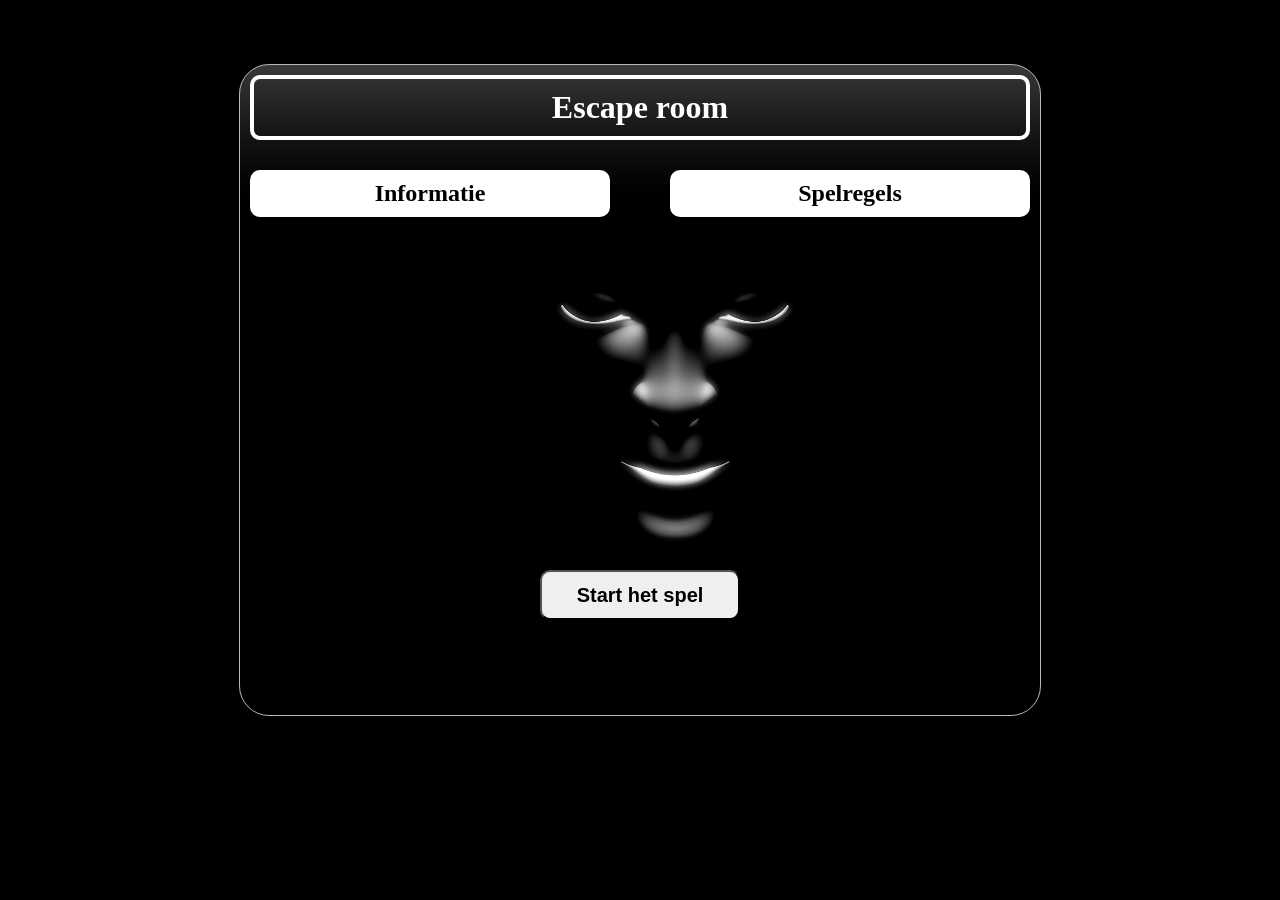
<file: projetcs/Escaperoom/index.html>
<!DOCTYPE html>
<html lang="en">
<head>
    <meta charset="UTF-8">
    <meta http-equiv="X-UA-Compatible" content="IE=edge">
    <meta name="viewport" content="width=device-width, initial-scale=1.0">
    <title>Ecape room</title>
    <link rel="stylesheet" href="css/style.css">
</head>
<body>

    <div class="wrapper">
        <header>
        <h1>
            Escape room
        </h1>
    </header>

    <article class="ar1">
        <a href="informatie.html">
        <h2>
            Informatie
        </h2>
        </a>
    </article>

    <article class="ar2">
        <a href="gamerules.html">
        <h2>
            Spelregels
        </h2>
        </a>
    </article>

    <article class="ar3">
        <a href="puzzel.html">
        <button class="start">
            <b>
            Start het spel
            </b>
        </button>
        </a>

    </article>


    </div>

    <script src="js/main2.js"></script>
</body>
</html>
</file>
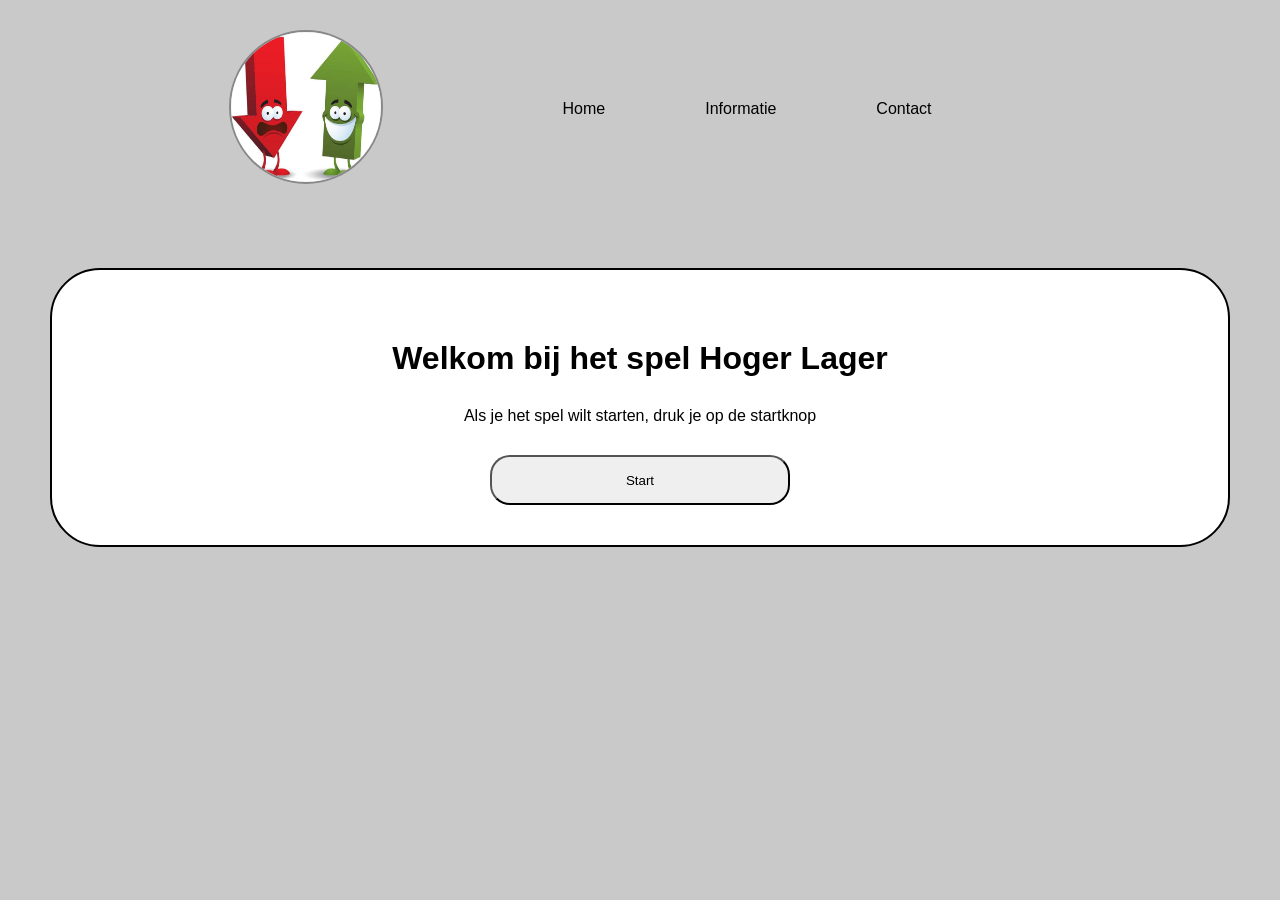
<file: projetcs/hogerlager/index.html>
<!DOCTYPE html>
<html lang="en">
<head>
    <meta charset="UTF-8">
    <meta http-equiv="X-UA-Compatible" content="IE=edge">
    <meta name="viewport" content="width=device-width, initial-scale=1.0">
    <title>Hoger Lager</title>
    <link rel="stylesheet" href="css/style.css">
</head>
<body>
    <header>
        <p class="logo"><img src="img/logo.jpg" alt=""></p>
        <ul class="ul">
            <li class="il"><a class="nav" href="index.html">Home</a></li>
            <li class="il"><a  class="nav" href="informatie.html">Informatie</a></li>
            <li class="il"><a class="nav" href="">Contact</a></li>
        </ul>
    </header>
<div class="wrapper">
    <h1>Welkom bij het spel Hoger Lager</h1>
    <p>Als je het spel wilt starten, druk je op de startknop</p>
<a href="start.html">
            <button class="start">Start</button></a>
    </div>

    
</body>
</html>
</file>
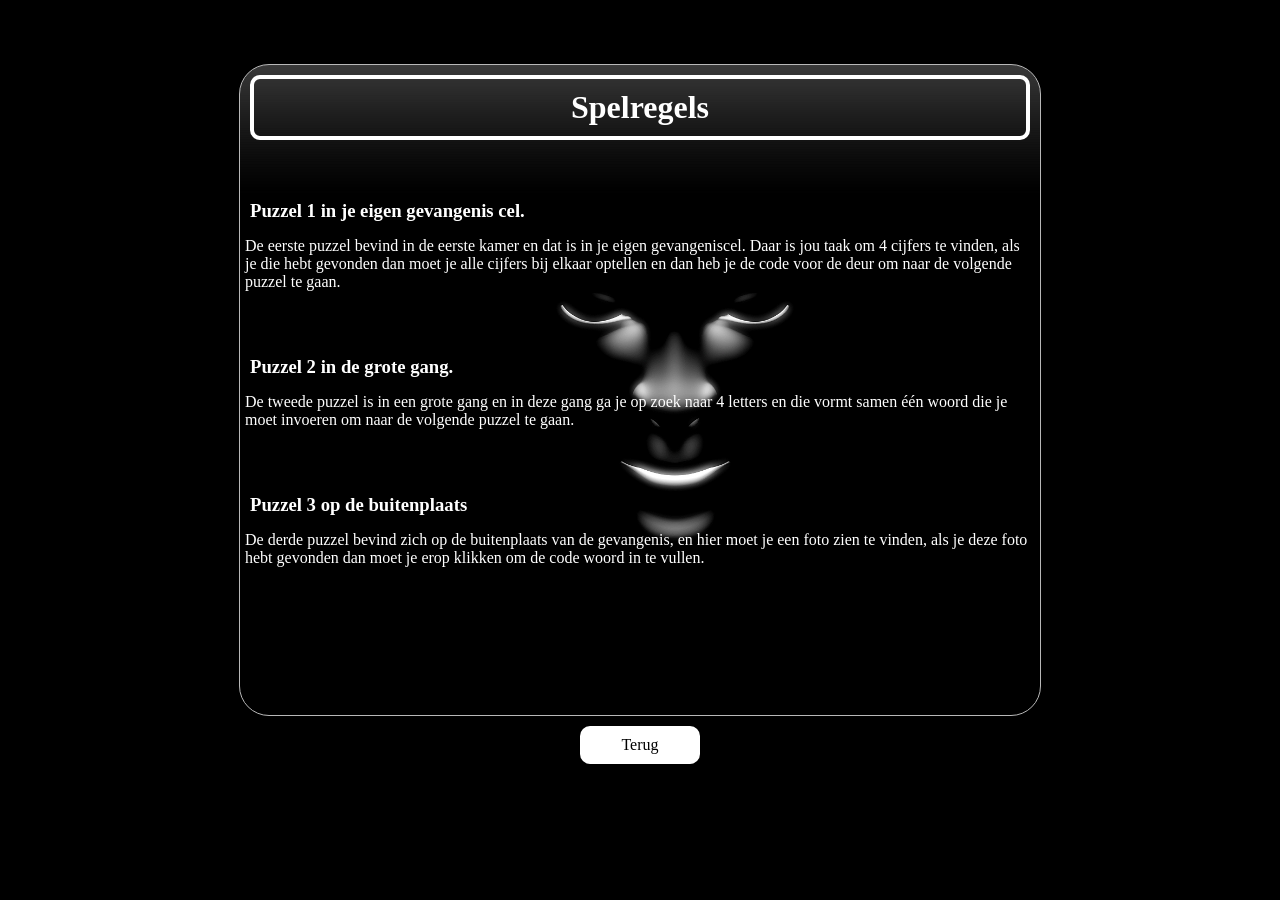
<file: projetcs/Escaperoom/gamerules.html>
<!DOCTYPE html>
<html lang="en">
<head>
    <meta charset="UTF-8">
    <meta http-equiv="X-UA-Compatible" content="IE=edge">
    <meta name="viewport" content="width=device-width, initial-scale=1.0">
    <title>Ecape room</title>
    <link rel="stylesheet" href="css/style.css">
</head>
<body>

    <div class="wrapper">
        <h1>Spelregels</h1>
        <h3>Puzzel 1 in je eigen gevangenis cel.</h3>
        <p class="rules">De eerste puzzel bevind in de eerste kamer en dat is in je eigen gevangeniscel.                                  Daar is jou taak om 4 cijfers te vinden, als je die hebt gevonden dan moet je alle cijfers bij elkaar optellen en dan heb je de code voor de deur om naar de volgende puzzel te gaan. </p>
        <h3>Puzzel 2 in de grote gang.</h3>
        <p class="rules">De tweede puzzel is in een grote gang en in deze gang ga je op zoek naar 4 letters en die vormt samen één woord die je moet invoeren om naar de volgende puzzel te gaan.</p>
        <h3>Puzzel 3 op de buitenplaats</h3>
        <p class="rules">De derde puzzel bevind zich op de buitenplaats van de gevangenis, en hier moet je een foto zien te vinden, als je deze foto hebt gevonden dan moet je erop klikken om de code woord in te vullen. </p>
        
    </div>
        <div class="n1">
           <a href="index.html">
            <p class="next">Terug</p>
           </a>
            </div>
</body>
</html>
</file>
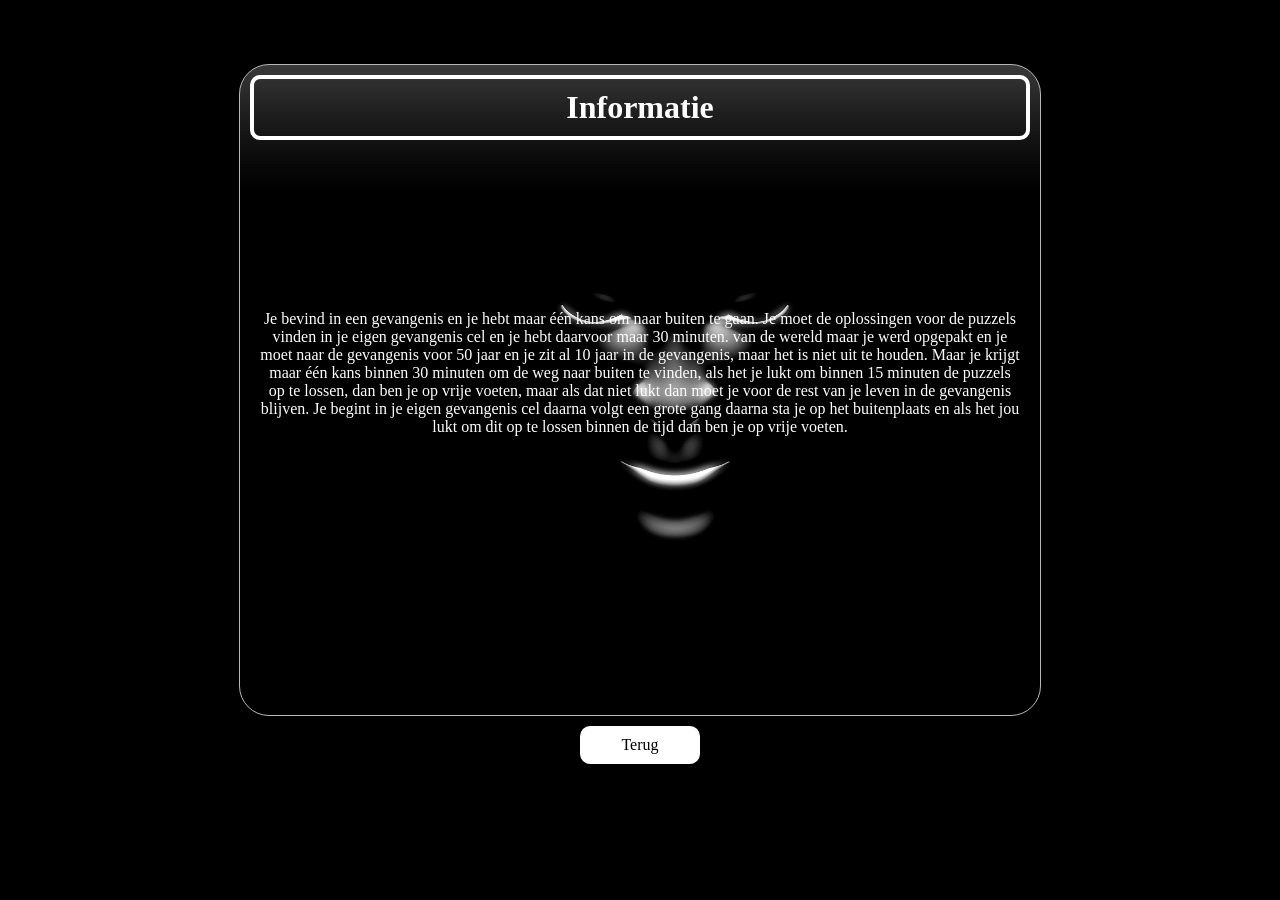
<file: projetcs/Escaperoom/informatie.html>
<!DOCTYPE html>
<html lang="en">
<head>
    <meta charset="UTF-8">
    <meta http-equiv="X-UA-Compatible" content="IE=edge">
    <meta name="viewport" content="width=device-width, initial-scale=1.0">
    <title>Ecape room</title>
    <link rel="stylesheet" href="css/style.css">
</head>
<body>

    <div class="wrapper">
        <h1>Informatie</h1>
        <p class="p1">Je bevind in een gevangenis en je hebt maar één kans om naar buiten te gaan. Je moet de oplossingen voor de puzzels vinden in je eigen gevangenis cel en je hebt daarvoor maar 30 minuten. 
            van de wereld maar je werd opgepakt en je moet naar de gevangenis voor 50 jaar en je zit al 10 jaar in de gevangenis, maar het is niet uit te houden. Maar je krijgt maar één kans binnen 30 minuten om de weg naar buiten te vinden, als het je lukt om binnen 15 minuten de puzzels op te lossen, dan ben je op vrije voeten, maar als dat niet lukt dan moet je voor de rest van je leven in de gevangenis blijven.  Je begint in je eigen gevangenis cel daarna volgt een grote gang daarna sta je op het buitenplaats en als het jou lukt om dit op te lossen binnen de tijd dan ben je op vrije voeten.
            </p>
        </div>
        <div class="n1">
           <a href="index.html">
            <p class="next">Terug</p>
           </a>
            </div>
</body>
</html>
</file>
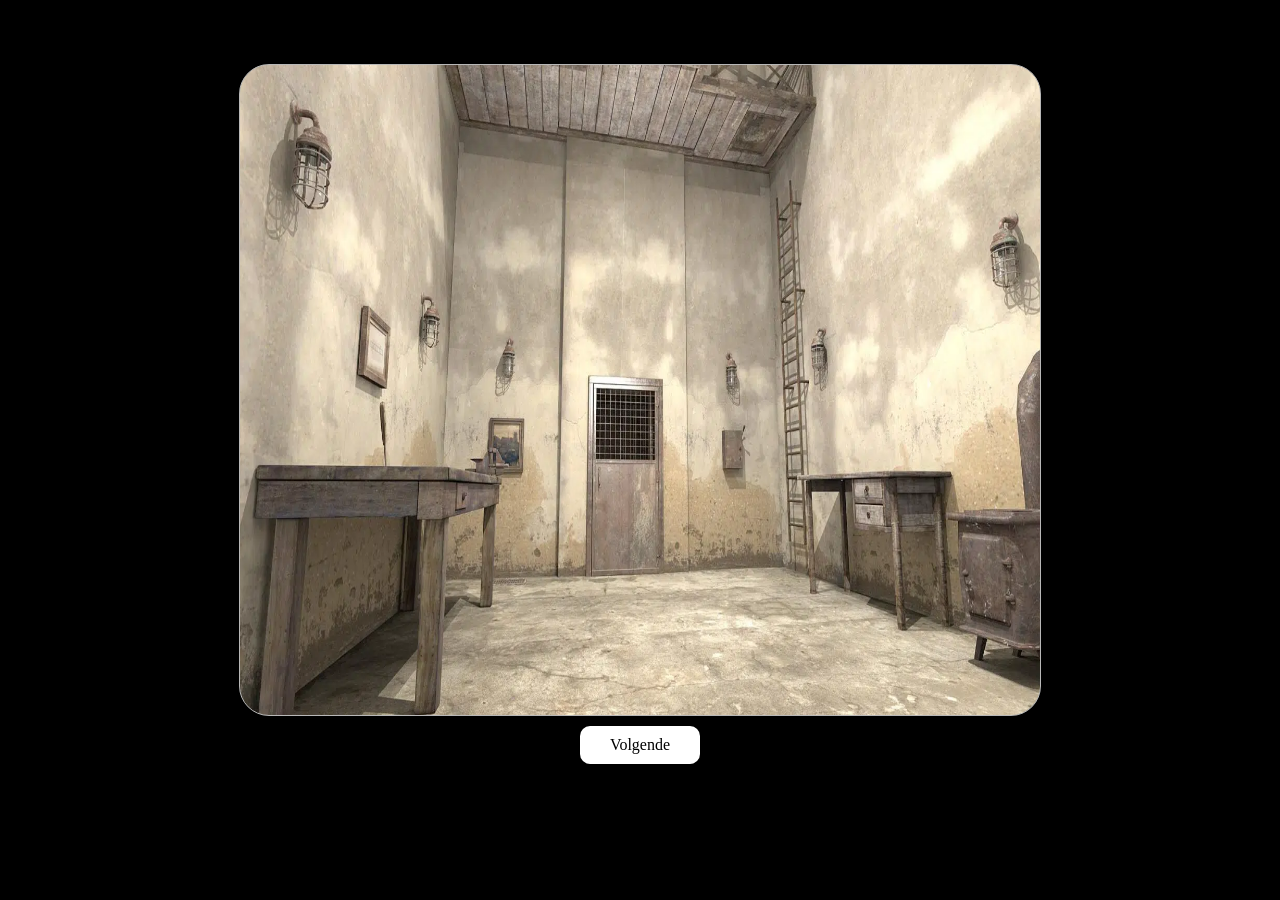
<file: projetcs/Escaperoom/puzzel.html>
<!DOCTYPE html>
<html lang="en">
<head>
    <meta charset="UTF-8">
    <meta http-equiv="X-UA-Compatible" content="IE=edge">
    <meta name="viewport" content="width=device-width, initial-scale=1.0">
    <title>Puzzel 1</title>
    <link rel="stylesheet" href="css/style.css">
</head>
<body>
    <div class="puzzel1">



            <div class="Mydiv">
                <p class="num1">50</p>
            </div>

            <div class="Mydiv">
                <p class="num2">12</p>
            </div>
            <div class="Mydiv">
                <p class="num3">8</p>
            </div>

            <div class="Mydiv">
                <p class="num4">78</p>
            </div>


        </div>
        <div class="n1">
           
        <p class="next" id="open-door">Volgende</p>
            
        </div>

        <script src="js/main.js"></script>
</body>
</html>
</file>
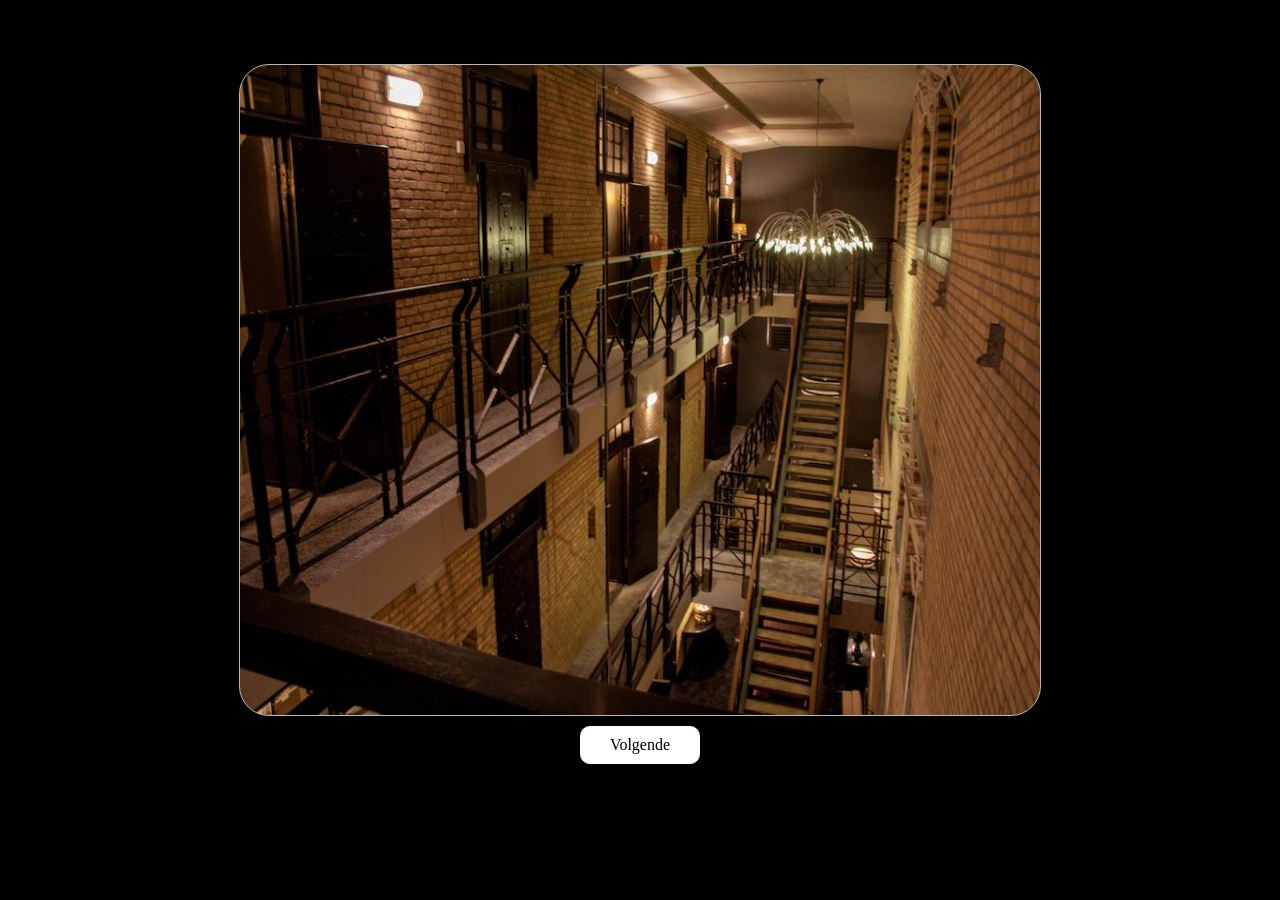
<file: projetcs/Escaperoom/puzzel2.html>
<!DOCTYPE html>
<html lang="en">
<head>
    <meta charset="UTF-8">
    <meta http-equiv="X-UA-Compatible" content="IE=edge">
    <meta name="viewport" content="width=device-width, initial-scale=1.0">
    <title>Puzzel 2</title>
    <link rel="stylesheet" href="css/style.css">
</head>
<body>
    <div class="puzzel2">



            <div class="Mydiv">
                <p class="word1">H</p>
            </div>

            <div class="Mydiv">
                <p class="word2">i</p>
            </div>
            <div class="Mydiv">
                <p class="word3">e</p>
            </div>

            <div class="Mydiv">
                <p class="word4">r</p>
            </div>


        </div>
        <div class="n1">
        <p class="next" id="open-door2">Volgende</p>
            
        </div>
        <script src="js/main1.js"></script>
</body>
</html>
</file>
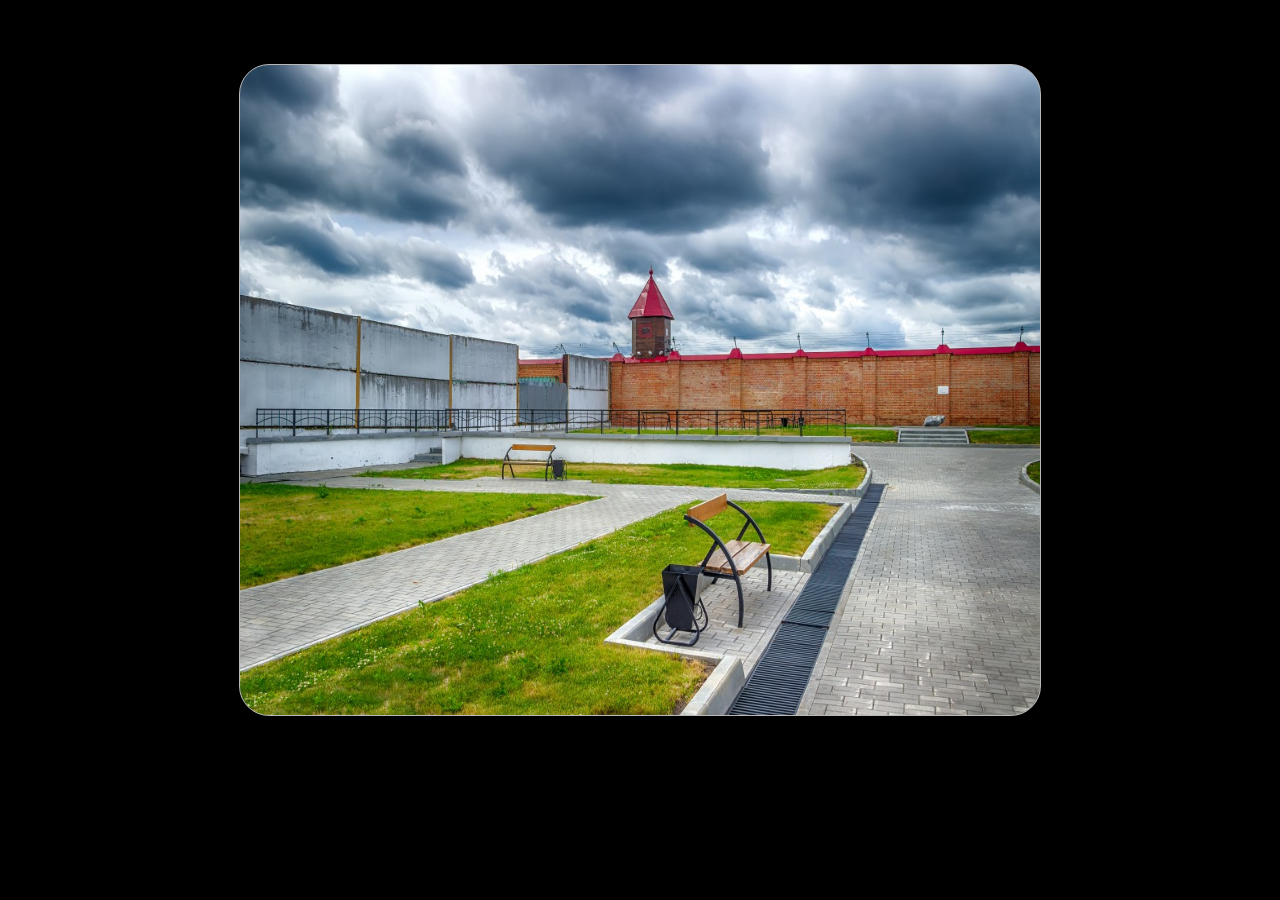
<file: projetcs/Escaperoom/puzzel3.html>
<!DOCTYPE html>
<html lang="en">
<head>
    <meta charset="UTF-8">
    <meta http-equiv="X-UA-Compatible" content="IE=edge">
    <meta name="viewport" content="width=device-width, initial-scale=1.0">
    <title>Puzzel 3</title>
    <link rel="stylesheet" href="css/style.css">
</head>
<body>
    <div class="puzzel3">

        <div class="Mydiv">
        </div>

        <div class="Mydiv">
            <!-- <img class="img1" src="img/keys.png" alt=""> -->
        </div>
        <div class="Mydiv">
        </div>

        <div class="Mydiv">
            <img class="img2" src="img/keys.png" alt="">
        </div>
        </div>
        <!-- <div class="n1">
        <p class="next" id="open-door2">Volgende</p>
            
        </div> -->
        <script src="js/main2.js"></script>
</body>
</html>
</file>
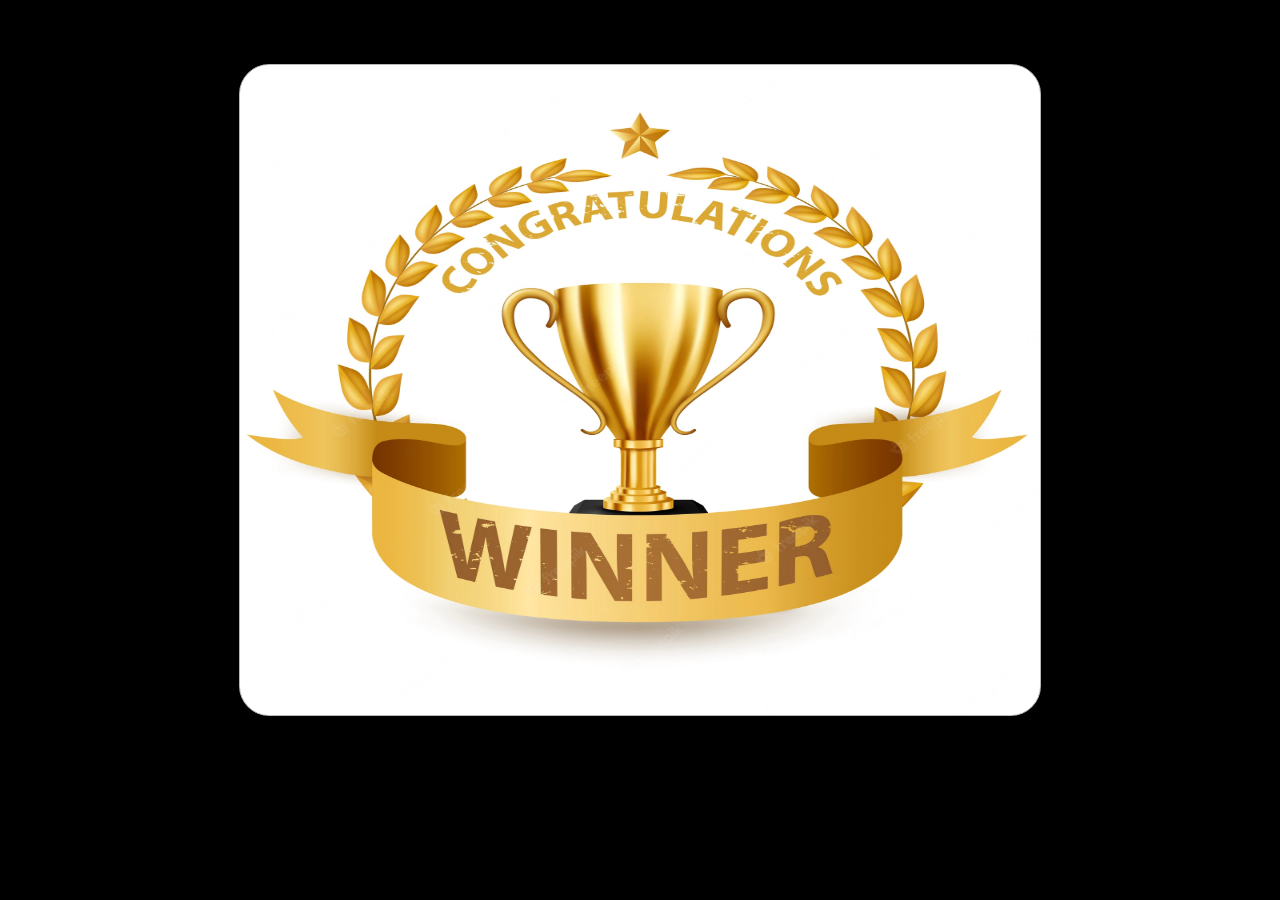
<file: projetcs/Escaperoom/winner.html>
<!DOCTYPE html>
<html lang="en">
<head>
    <meta charset="UTF-8">
    <meta http-equiv="X-UA-Compatible" content="IE=edge">
    <meta name="viewport" content="width=device-width, initial-scale=1.0">
    <title>Winner</title>
    <link rel="stylesheet" href="css/style.css">
</head>
<body>
    <div class="winner">


        </div>

</body>
</html>
</file>
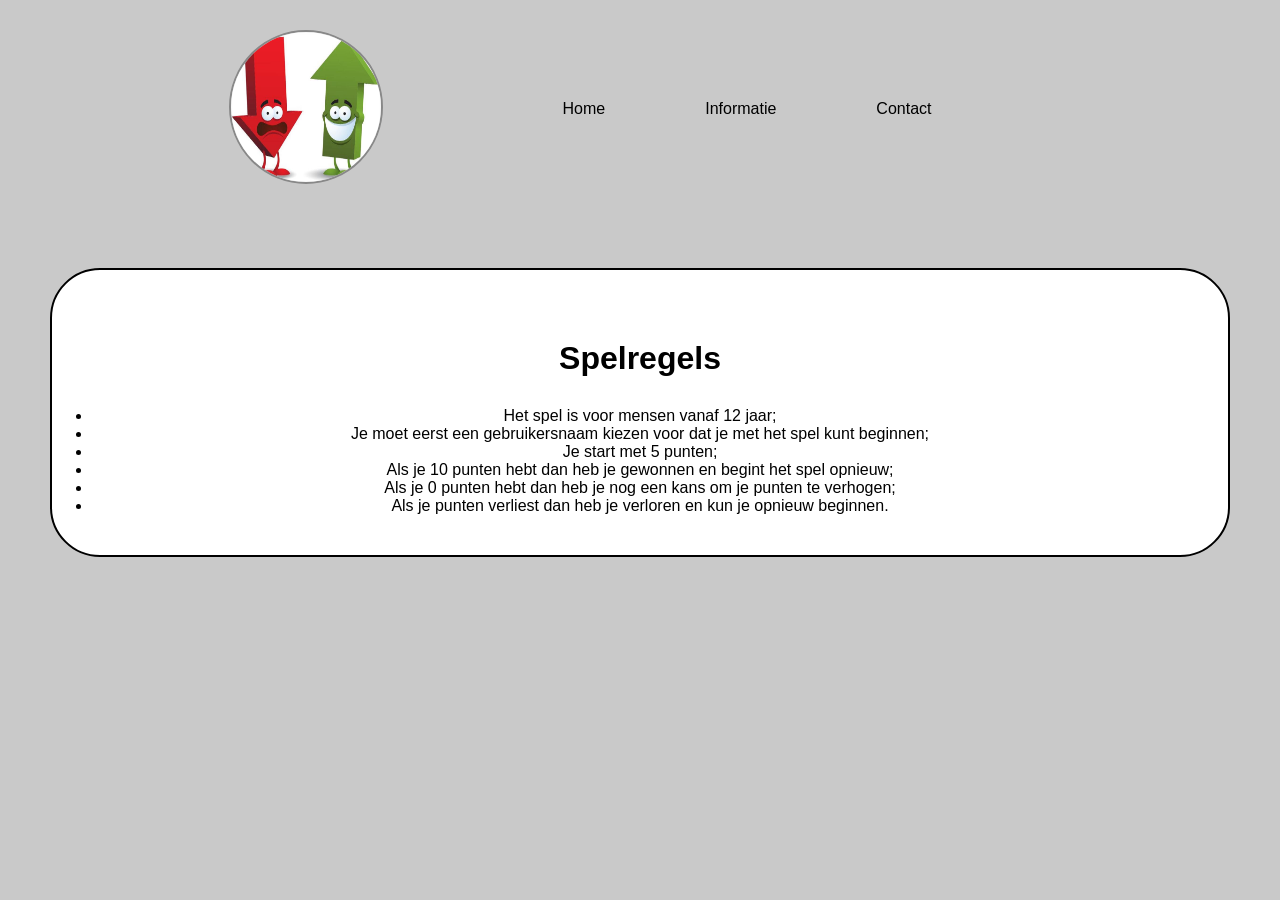
<file: projetcs/hogerlager/informatie.html>
<!DOCTYPE html>
<html lang="en">
<head>
    <meta charset="UTF-8">
    <meta http-equiv="X-UA-Compatible" content="IE=edge">
    <meta name="viewport" content="width=device-width, initial-scale=1.0">
    <title>Hoger Lager</title>
    <link rel="stylesheet" href="css/style.css">
</head>
<body>
    <header>
        <p class="logo"><img src="img/logo.jpg" alt=""></p>
        <ul class="ul">
            <li class="il"><a class="nav" href="index.html">Home</a></li>
            <li class="il"><a  class="nav" href="informatie.html">Informatie</a></li>
            <li class="il"><a class="nav" href="">Contact</a></li>
        </ul>
    </header>
<div class="wrapper">
    <ul>
        <h1>Spelregels</h1>
        <li>Het spel is voor mensen vanaf 12 jaar;</li>
        <li>Je moet eerst een gebruikersnaam kiezen voor dat je met het spel kunt beginnen;</li>
        <li>Je start met 5 punten;</li>
        <li>Als je 10 punten hebt dan heb je gewonnen en begint het spel opnieuw;</li>
        <li>Als je 0 punten hebt dan heb je nog een kans om je punten te verhogen;</li>
        <li>Als je punten verliest dan heb je verloren en kun je opnieuw beginnen.</li>
    </ul>

    </div>

    
</body>
</html>
</file>
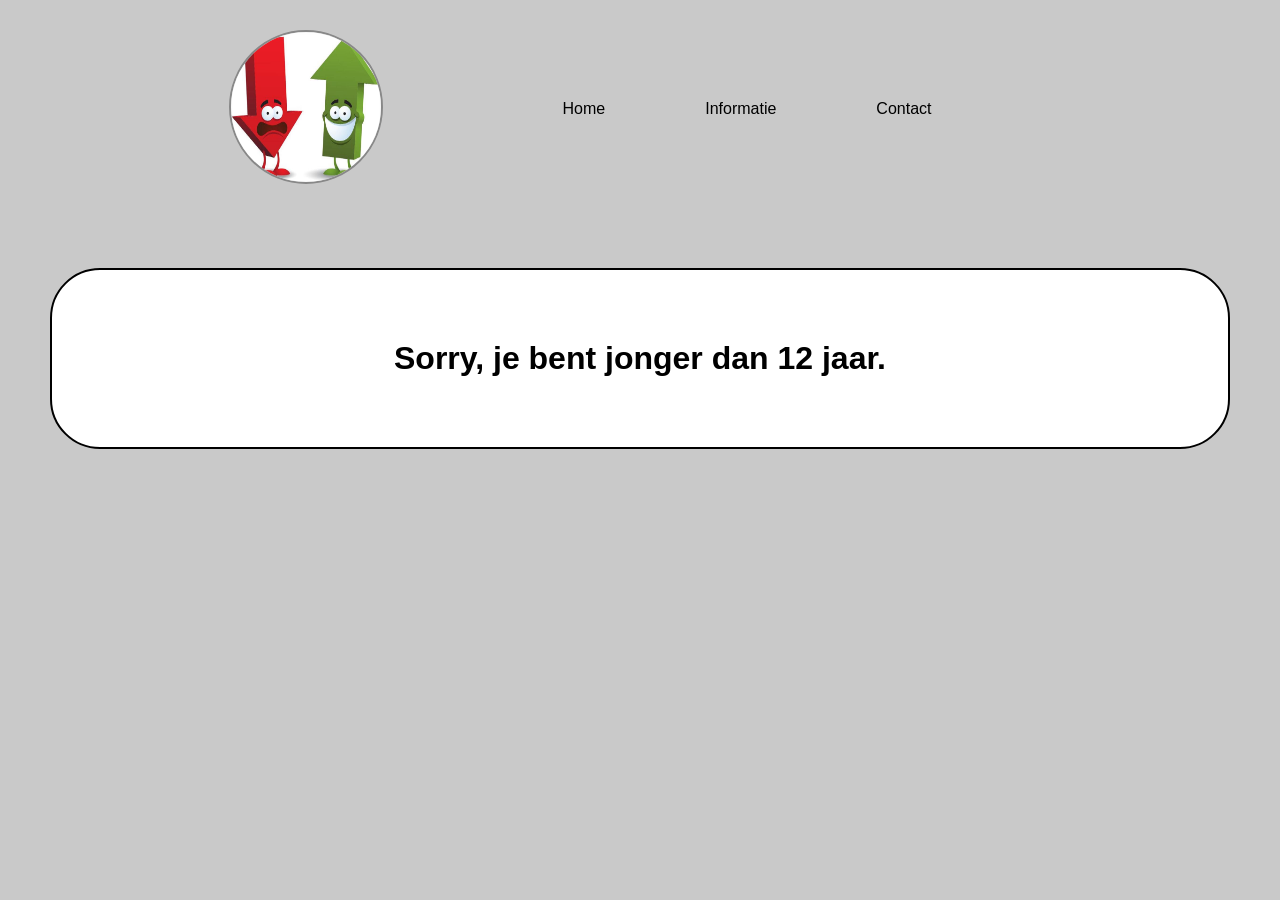
<file: projetcs/hogerlager/sorry.html>
<!DOCTYPE html>
<html lang="en">
<head>
    <meta charset="UTF-8">
    <meta http-equiv="X-UA-Compatible" content="IE=edge">
    <meta name="viewport" content="width=device-width, initial-scale=1.0">
    <title>Hoger Lager</title>
    <link rel="stylesheet" href="css/style.css">
</head>
<body>
    <header>
        <p class="logo"><img src="img/logo.jpg" alt=""></p>
        <ul class="ul">
            <li class="il"><a class="nav" href="index.html">Home</a></li>
            <li class="il"><a  class="nav" href="informatie.html">Informatie</a></li>
            <li class="il"><a class="nav" href="">Contact</a></li>
        </ul>
    </header>
<div class="wrapper">
    <h1>Sorry, je bent jonger dan 12 jaar.</h1>
    </div>

    
</body>
</html>
</file>
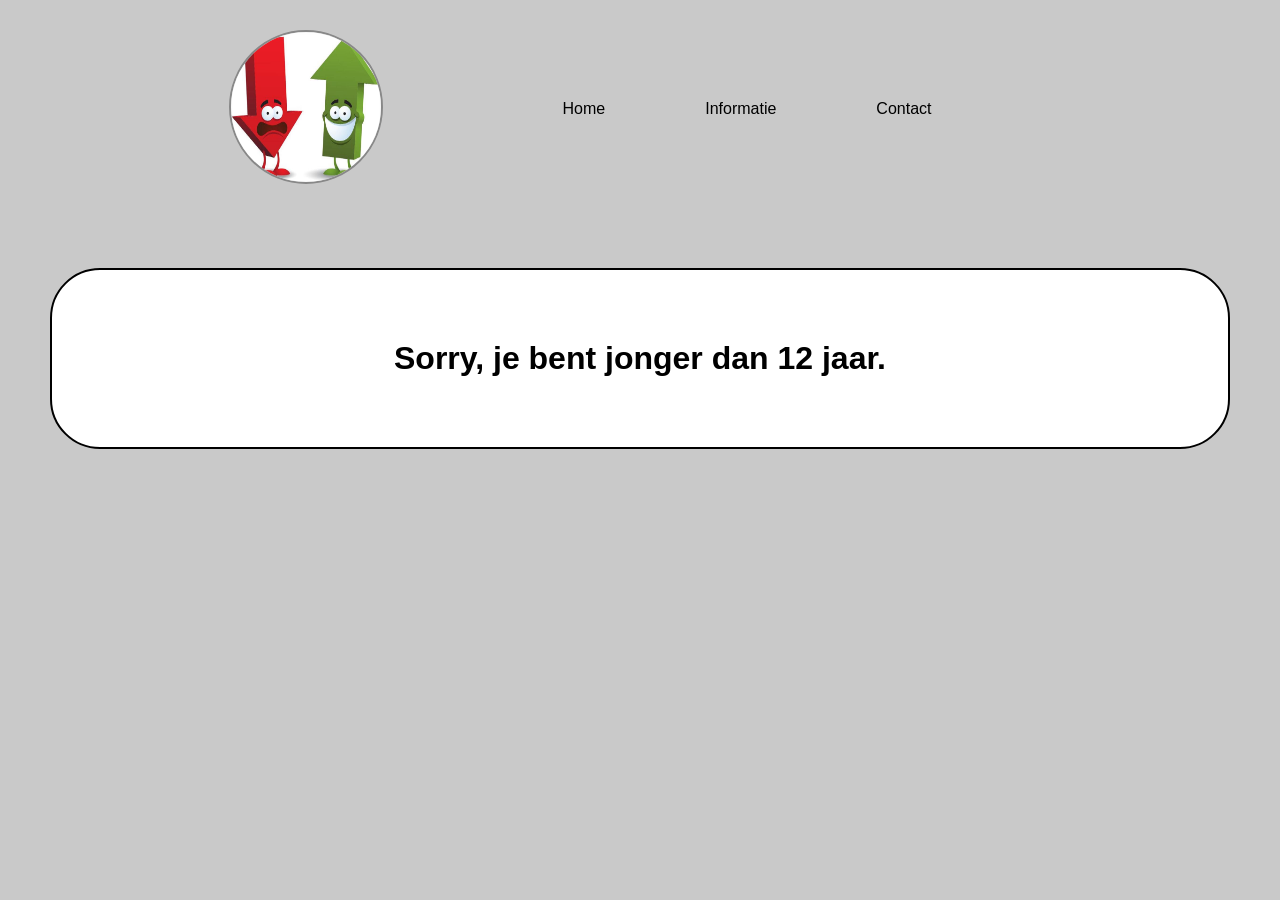
<file: projetcs/hogerlager/start.html>
<!DOCTYPE html>
<html lang="en">
<head>
    <meta charset="UTF-8">
    <meta http-equiv="X-UA-Compatible" content="IE=edge">
    <meta name="viewport" content="width=device-width, initial-scale=1.0">
    <title>Hoger Lager</title>
    <link rel="stylesheet" href="css/style.css">

</head>
<body>
    <header>
        <p class="logo"><img src="img/logo.jpg" alt=""></p>
        <ul class="ul">
            <li class="il"><a class="nav" href="index.html">Home</a></li>
            <li class="il"><a  class="nav" href="informatie.html">Informatie</a></li>
            <li class="il"><a class="nav" href="">Contact</a></li>
        </ul>
    </header>
<div class="wrapper">
        <article>
            <h2>Hoger Lager</h2>
            <p>Het gegenereerde getal <p id="demo"></p></p>
            <p id="demo"></p>
            <h1 id="text"></h1>
            <p>Nieuw getal is:<p id="newNumber"></p></p>
            <h3 id="user"></h3>
            <p>Punten: <span id="score"></span></p>
            <button onclick="hoger()">Hoger</button>
            <button onclick="lager()">Lager</button><br>
        </article>

    </div>
    <script src="js/main.js"></script>


</body>
</html>
</file>
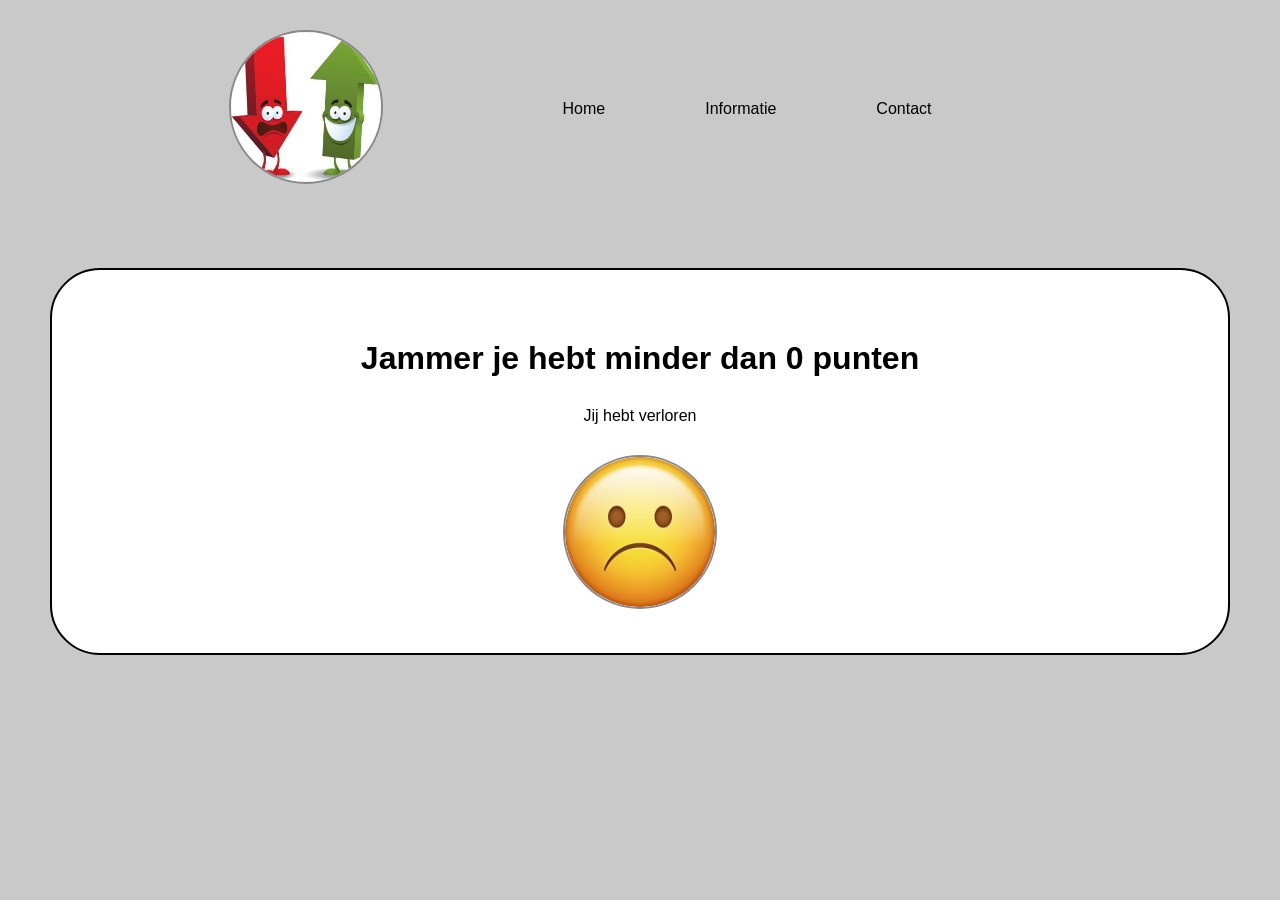
<file: projetcs/hogerlager/verloren.html>
<!DOCTYPE html>
<html lang="en">
<head>
    <meta charset="UTF-8">
    <meta http-equiv="X-UA-Compatible" content="IE=edge">
    <meta name="viewport" content="width=device-width, initial-scale=1.0">
    <title>Hoger Lager</title>
    <link rel="stylesheet" href="css/style.css">
</head>
<body>
    <header>
        <p class="logo"><img src="img/logo.jpg" alt=""></p>
        <ul class="ul">
            <li class="il"><a class="nav" href="index.html">Home</a></li>
            <li class="il"><a  class="nav" href="informatie.html">Informatie</a></li>
            <li class="il"><a class="nav" href="">Contact</a></li>
        </ul>
    </header>
<div class="wrapper">
    <h1>Jammer je hebt minder dan 0 punten</h1>
    <p>Jij hebt verloren</p>
    <img src="img/pngegg (1).png" alt="">
    </div>

    
</body>
</html>
</file>
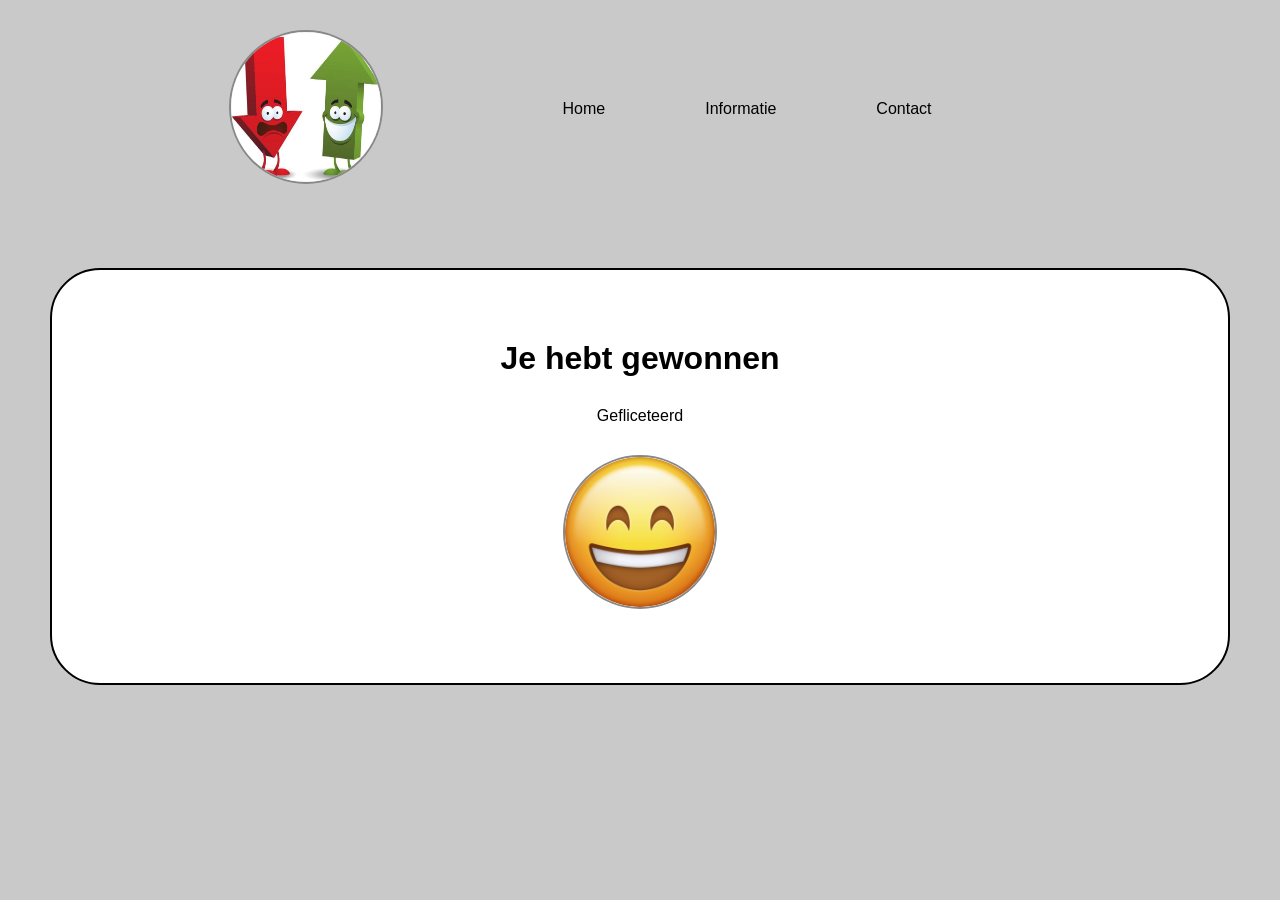
<file: projetcs/hogerlager/winner.html>
<!DOCTYPE html>
<html lang="en">
<head>
    <meta charset="UTF-8">
    <meta http-equiv="X-UA-Compatible" content="IE=edge">
    <meta name="viewport" content="width=device-width, initial-scale=1.0">
    <title>Hoger Lager</title>
    <link rel="stylesheet" href="css/style.css">
</head>
<body>
    <header>
        <p class="logo"><img src="img/logo.jpg" alt="Hoger Lager"></p>
        <ul class="ul">
            <li class="il"><a class="nav" href="index.html">Home</a></li>
            <li class="il"><a  class="nav" href="informatie.html">Informatie</a></li>
            <li class="il"><a class="nav" href="">Contact</a></li>
        </ul>
    </header>
<div class="wrapper">
    <h1>Je hebt gewonnen</h1>
    <p>Gefliceteerd</p>
    <img src="img/pngegg.png" alt="">
    <p id="scoren"></p>
    </div>

    
</body>
</html>
</file>
<file: projetcs/Escaperoom/css/style.css>
*{
    margin: 0;
}
body{
    /* background-image: url(img4.webp);
    background-repeat: no-repeat;
    background-size: 100%; */
    background: black;
    /* margin: auto; */
}
::selection{
    background-color: rgba(0,0,0,0.0);
}
.wrapper{
    background-image: url(img.jpg);
    background-size: cover;
    width: 800px;
    height: 650px;
    margin: auto;
    margin-top: 5%;
    border-radius: 30px;
    border: 1px solid rgb(184, 184, 184);
}

h1{
    padding: 10px;
    color: white;
    text-align: center;
    border: 4px solid white;
    border-radius: 10px;
    margin: 10px 10px 10px 10px;
}
h1:hover{
    background-color:white;
    color: black;
}
article{
    width: 45%;
    height: 300px;
}
.ar1{
    margin-top: 20px;
    float: left;
    text-align: center;
    margin-left: 10px;
}
.ar2{
    margin-top: 20px;
    float: right;
    text-align: center;
    margin-right: 10px;
}
.ar3{
    margin-top: 20px;
    width: 100%;
    text-align: center;
}
h2{
    color: rgb(0, 0, 0);
    background-color: rgb(255, 255, 255);
    border-radius: 10px;
    padding: 10px;
}
h2:hover{
    background-color:rgb(0, 0, 0);
    color: rgb(255, 255, 255);
    border: 2px solid rgb(255, 249, 249);

}
button{
    margin-top: 100px;
    width: 200px;
    height: 50px;
    border-radius: 10px;
    font-size: 20px;
    font-family:sans-serif;

}
button:hover{
    background: black;
    border: 2px solid white;
    color: white;
}
.puzzel1{
    height: 650px;

    background-image: url(img1.webp);
    background-size:800px 650px;
    width: 800px;
    height: 650px;
    margin: auto;
    margin-top: 5%;
    border-radius: 30px;
    border: 1px solid rgb(184, 184, 184);
}


.Mydiv{
    margin: 5px;
    width: 45%;
    height: 45%;
    float: left;
}
.num1{
    width: 20px;
    margin: 83px 0px 0px 26px;
    cursor: pointer;
    opacity: 0.0;
}
.num1:hover{
    color: white;
    font-size: 20px;
    opacity: 1.0;
}
.num2{
    width: 20px;
    margin: 54px 0px 0px 127px;
    cursor: pointer;
    opacity: 0.0;
}
.num2:hover{
    width: 30px;
    height: 30px;
    color: white;
    opacity: 1.0;
}
.num3{
    width: 20px;
    margin: 60px 0px 0px 250px;
    cursor: pointer;
    opacity: 0.0;

}
.num3:hover{
    color: white;
    font-size: 20px;
    opacity: 1.0;
}
.num4{
    width: 20px;
    margin: 110px 0px 0px 250px;
    cursor: pointer;
    opacity: 0.0;


}
.num4:hover{
    color: white;
    font-size: 20px;
    opacity: 1.0;
}
.next{
    padding: 10px;
    margin: auto;
    text-align: center;
    color: rgb(0, 0, 0);
    background: white;
    /* float: right; */
    width: 100px;
    cursor: pointer;
    border-radius: 10px;
    margin-top: 10px;
}
.next:hover{
    color: rgb(255, 250, 250);
    background: rgb(0, 0, 0);
    border: 2px solid white;

}
a{
    text-decoration: none;
}

.puzzel2{
height: 650px;
background-image: url(img2.jpg);
background-size:800px 650px;
width: 800px;
height: 650px;
margin: auto;
margin-top: 5%;
border-radius: 30px;
border: 1px solid rgb(184, 184, 184);
}
.word1{
margin: 15px 0px 0px 152px;
cursor: pointer;
opacity: 0.0;
}
.word1:hover{
color: white;
font-size: 60px;
opacity: 1.0;
}
.word2{
margin: 164px 0px 0px 195px;
cursor: pointer;
opacity: 0.0;
}
.word2:hover{
color: rgb(255, 255, 255);
font-size: 60px;
opacity: 1.0;
}
.word3{
margin: 115px 0px 0px 230px;
cursor: pointer;
opacity: 0.0;

}
.word3:hover{
color: white;
font-size: 60px;
opacity: 1.0;
}
.word4{
margin: 168px 0px 0px 245px;
cursor: pointer;
opacity: 0.0;

}
.word4:hover{
color: white;
font-size: 60px;
opacity: 1.0;

}
.puzzel3{
    height: 650px;
    background-image: url(img3.jpg);
    background-size:800px 650px;
    width: 800px;
    height: 650px;
    margin: auto;
    margin-top: 5%;
    border-radius: 30px;
    border: 1px solid rgb(184, 184, 184);
}
/* .img1{
    width: 50px;
    height: 50px;
    margin: 200px 0px 0px 12px;
    opacity: 0.0;
}
.img1:hover{
    opacity: 1.0;
} */
.img2{
    width: 50px;
    height: 50px;
    margin: 200px 0px 0px 40px;
    opacity: 0.0;
    cursor: pointer;
}
.img2:hover{
    opacity: 1.0;
}
.img3{
    float: left;
    width: 300px;
    height: 500px;
    margin: 0px 0px 0px 0px;
}
.img4{
    float: right;
    width: 300px;
    height: 500px;
}
.winner{
    height: 650px;
    background-image: url(winner.webp);
    background-size:800px 650px;
    width: 800px;
    height: 650px;
    margin: auto;
    margin-top: 5%;
    border-radius: 30px;
    border: 1px solid rgb(184, 184, 184);
}

.p1{
    color: white;
    font-size: 16px;
    margin-top: 150px;
    padding: 20px;
    text-align: center;
}
.p1:hover{
    background: white;
    color: black;
    border: 2px solid black;
    border-radius: 10px;

}

h3{
    color: white;
    padding: 10px;
    margin-top: 50px;
}
.rules{
    color: white;
    padding: 5px;
}
.rules:hover{
    background: rgb(0, 0, 0);
    color: rgb(255, 255, 255);
    border-radius: 10px;
    border: 2px solid white;
}
</file>
<file: projetcs/hogerlager/css/style.css>
*{
    padding: 0px;
    margin: 0px;
}
body{
    font-family: Verdana, Geneva, Tahoma, sans-serif;
    /* text-align: center; */
    background-color: #c9c9c9;
}

.wrapper{
    background: #ffffff;
    text-align: center;
    padding: 40px;
    margin: 50px; 
    border: 2px solid black;
    border-radius: 50px;
}
.wrapper:hover{
    background: white;
}
article{
    /* padding: 50px;
    height: 200px; */
    text-align: center;
    /* border: 2 solid black; */
}
h1,p{
    margin: 30px;
}
button{
    width: 100px;
    height: 50px;
    border-radius: 20px;
}
button:hover{
    color: white;
    background-color: rgb(0, 0, 0);
    
}
.start{
    width: 300px;
    height: 50px;

}
a{
    text-decoration: none;
    color: rgb(0, 0, 0);
}
header{
    display: flex;
    justify-content:center;
    /* align-items: center;  */
}

.ul{
    display: flex;
    justify-content: center;
    align-items: center;
    list-style: none;

}
.ul, .li{
    margin: 50px;
}
 .ul, .li, a{
    padding: 20px 50px;
    border-radius: 20px;
}
.nav:hover{
    color: rgb(255, 255, 255);
    background: rgb(0, 0, 0);

}
img{
    width: 150px;
    height: 150px;
    border-radius: 100px;
    border: 2px solid rgb(136, 136, 136);
}
</file>
